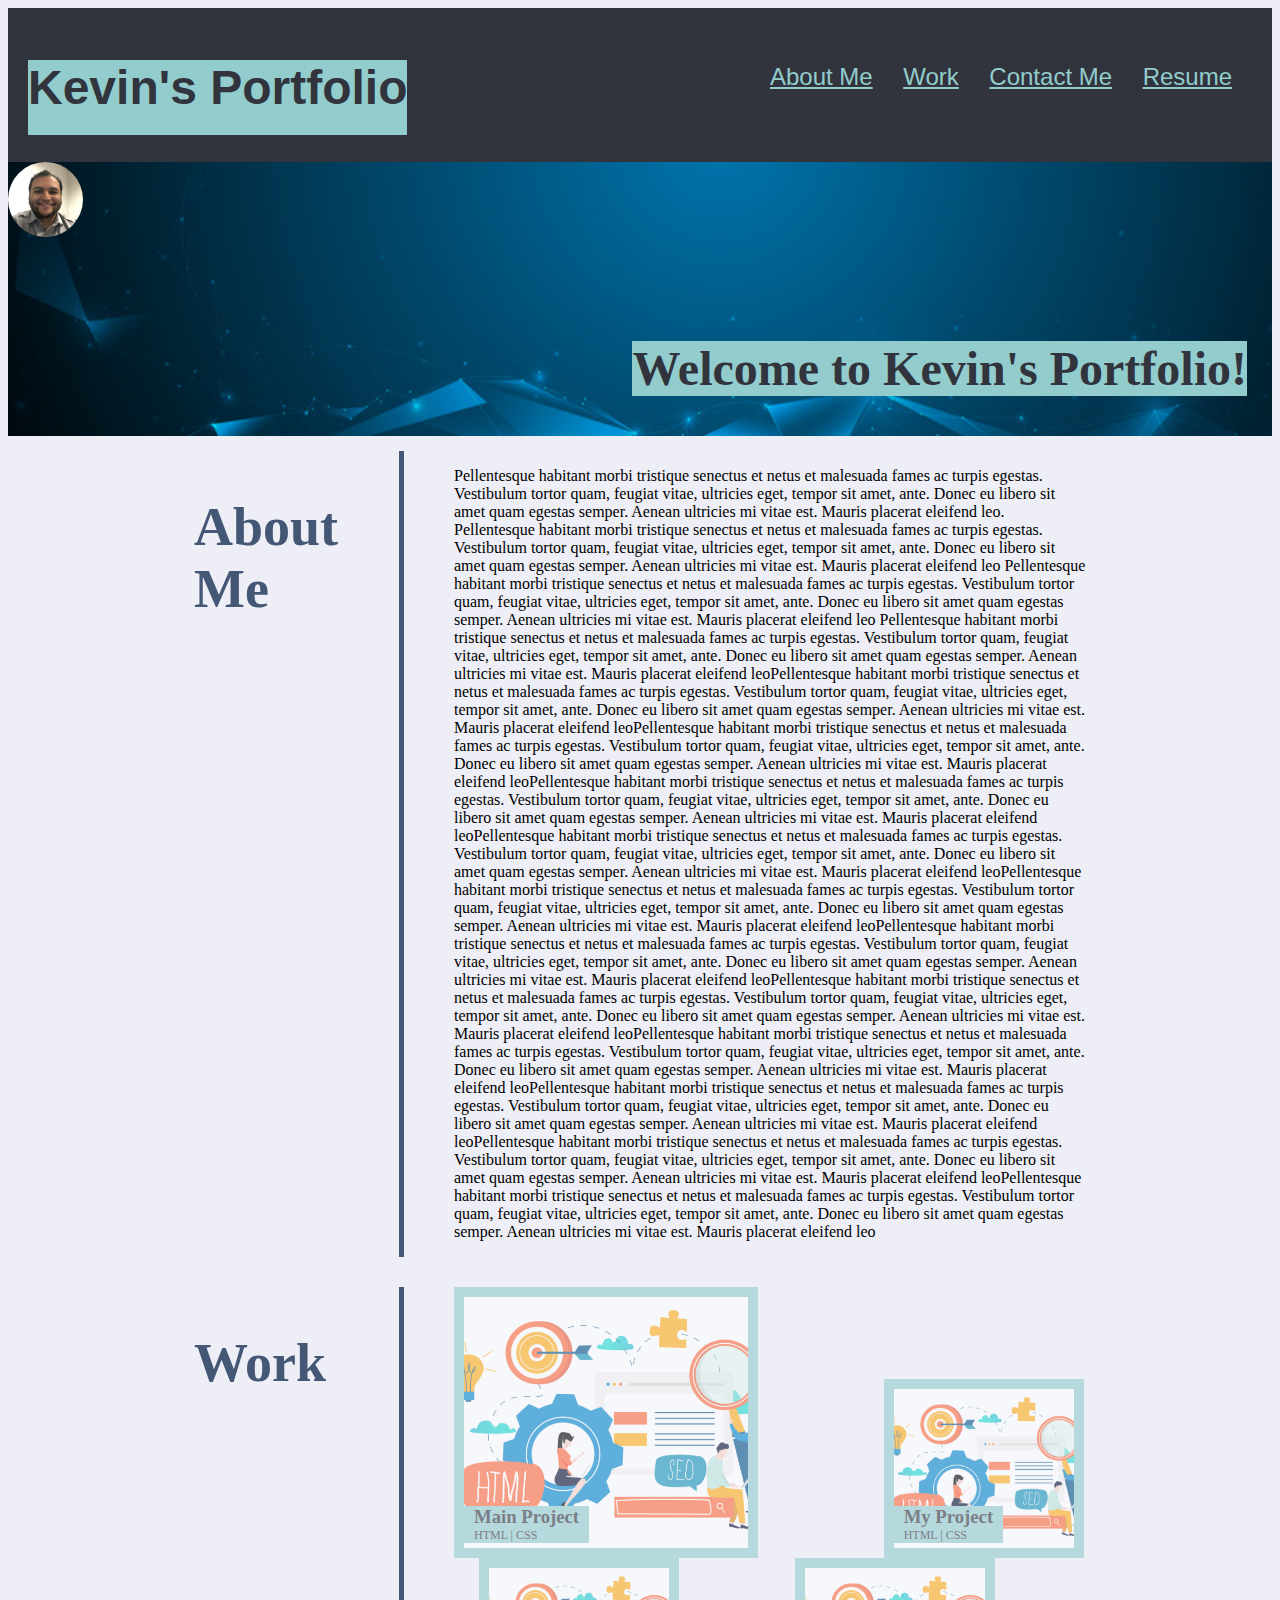
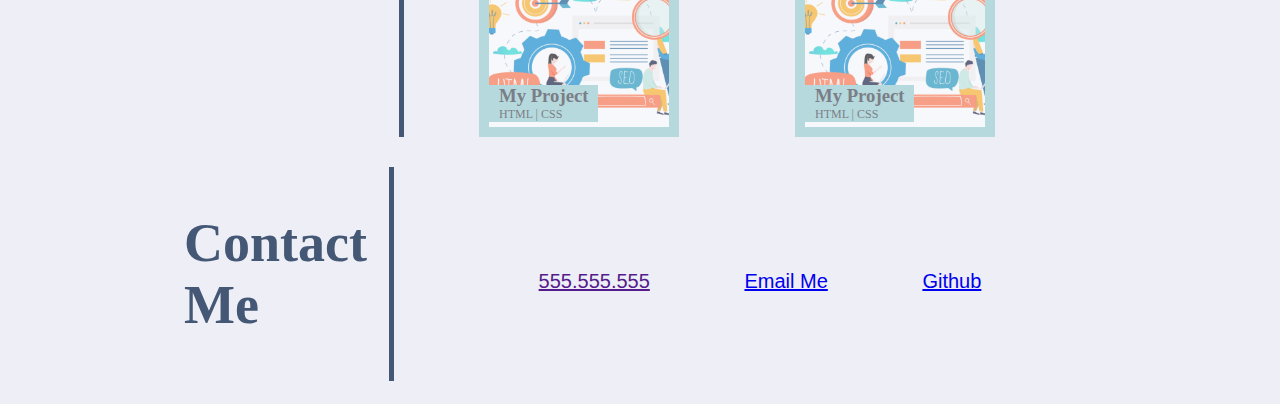
<file: index.html>
<!DOCTYPE html>
<html lang="en">
<head>
    <link rel="stylesheet" href="./assets/css/style.css">
    <meta charset="UTF-8">
    <meta http-equiv="X-UA-Compatible" content="IE=edge">
    <meta name="viewport" content="width=device-width, initial-scale=1.0">
    <title>Kevin's Portfolio</title>
</head>
<body>
    <header class ="main-header">
        <h1 >
            Kevin's Portfolio
        </h1>
        <nav>
            <ul>

                <li>
                    <a href="#about-me">About Me</a>
                </li>
                <li>
                    <a href="#work">Work</a>
                </li>
                <li>
                    <a href="#contact-me">Contact Me</a>
                </li>
                <li>
                    <a href="#resume">Resume</a>
                </li>
            </ul>
        </nav>
    </header>
    <section class="banner">

        <section class="headline">

            <section class="user-pic">
                <img class="user" src="./assets/images/user.jpg" alt="A picture of Kevin" width="75px" height="75px"/>
            </section>

            <section class="quote">
                <h2>Welcome to Kevin's Portfolio!</h2>
            </section>

        </section>
    </section>

    <main>
        <section id="about-me" class="content-container">

            <section class="content-header">
                <h2>About Me</h2>
            </section>
            <section class="content">
                <p>Pellentesque habitant morbi tristique senectus et netus et malesuada fames ac turpis egestas. Vestibulum tortor quam, feugiat vitae, ultricies eget, tempor sit amet, ante. Donec eu libero sit amet quam egestas semper. Aenean ultricies mi vitae est. Mauris placerat eleifend leo.
                Pellentesque habitant morbi tristique senectus et netus et malesuada fames ac turpis egestas. Vestibulum tortor quam, feugiat vitae, ultricies eget, tempor sit amet, ante. Donec eu libero sit amet quam egestas semper. Aenean ultricies mi vitae est. Mauris placerat eleifend leo
                Pellentesque habitant morbi tristique senectus et netus et malesuada fames ac turpis egestas. Vestibulum tortor quam, feugiat vitae, ultricies eget, tempor sit amet, ante. Donec eu libero sit amet quam egestas semper. Aenean ultricies mi vitae est. Mauris placerat eleifend leo
                Pellentesque habitant morbi tristique senectus et netus et malesuada fames ac turpis egestas. Vestibulum tortor quam, feugiat vitae, ultricies eget, tempor sit amet, ante. Donec eu libero sit amet quam egestas semper. Aenean ultricies mi vitae est. Mauris placerat eleifend leoPellentesque habitant morbi tristique senectus et netus et malesuada fames ac turpis egestas. Vestibulum tortor quam, feugiat vitae, ultricies eget, tempor sit amet, ante. Donec eu libero sit amet quam egestas semper. Aenean ultricies mi vitae est. Mauris placerat eleifend leoPellentesque habitant morbi tristique senectus et netus et malesuada fames ac turpis egestas. Vestibulum tortor quam, feugiat vitae, ultricies eget, tempor sit amet, ante. Donec eu libero sit amet quam egestas semper. Aenean ultricies mi vitae est. Mauris placerat eleifend leoPellentesque habitant morbi tristique senectus et netus et malesuada fames ac turpis egestas. Vestibulum tortor quam, feugiat vitae, ultricies eget, tempor sit amet, ante. Donec eu libero sit amet quam egestas semper. Aenean ultricies mi vitae est. Mauris placerat eleifend leoPellentesque habitant morbi tristique senectus et netus et malesuada fames ac turpis egestas. Vestibulum tortor quam, feugiat vitae, ultricies eget, tempor sit amet, ante. Donec eu libero sit amet quam egestas semper. Aenean ultricies mi vitae est. Mauris placerat eleifend leoPellentesque habitant morbi tristique senectus et netus et malesuada fames ac turpis egestas. Vestibulum tortor quam, feugiat vitae, ultricies eget, tempor sit amet, ante. Donec eu libero sit amet quam egestas semper. Aenean ultricies mi vitae est. Mauris placerat eleifend leoPellentesque habitant morbi tristique senectus et netus et malesuada fames ac turpis egestas. Vestibulum tortor quam, feugiat vitae, ultricies eget, tempor sit amet, ante. Donec eu libero sit amet quam egestas semper. Aenean ultricies mi vitae est. Mauris placerat eleifend leoPellentesque habitant morbi tristique senectus et netus et malesuada fames ac turpis egestas. Vestibulum tortor quam, feugiat vitae, ultricies eget, tempor sit amet, ante. Donec eu libero sit amet quam egestas semper. Aenean ultricies mi vitae est. Mauris placerat eleifend leoPellentesque habitant morbi tristique senectus et netus et malesuada fames ac turpis egestas. Vestibulum tortor quam, feugiat vitae, ultricies eget, tempor sit amet, ante. Donec eu libero sit amet quam egestas semper. Aenean ultricies mi vitae est. Mauris placerat eleifend leoPellentesque habitant morbi tristique senectus et netus et malesuada fames ac turpis egestas. Vestibulum tortor quam, feugiat vitae, ultricies eget, tempor sit amet, ante. Donec eu libero sit amet quam egestas semper. Aenean ultricies mi vitae est. Mauris placerat eleifend leoPellentesque habitant morbi tristique senectus et netus et malesuada fames ac turpis egestas. Vestibulum tortor quam, feugiat vitae, ultricies eget, tempor sit amet, ante. Donec eu libero sit amet quam egestas semper. Aenean ultricies mi vitae est. Mauris placerat eleifend leoPellentesque habitant morbi tristique senectus et netus et malesuada fames ac turpis egestas. Vestibulum tortor quam, feugiat vitae, ultricies eget, tempor sit amet, ante. Donec eu libero sit amet quam egestas semper. Aenean ultricies mi vitae est. Mauris placerat eleifend leo
                </p>
            </section>

        </section>

        <section id="work" class="content-container">
            <section class="content-header">
                <h2>Work</h2>
            </section>

            <section class="work-content">
                <section class="main-work">
                    <img src="./assets/images/seo.png" alt="This is an image of an seo collage"/>
                    <section class="project-name">
                        <h3>Main Project</h3>
                        <p>HTML | CSS</p>
                    </section>
                </section>

                <section class="content">
                    <img src="./assets/images/seo.png" alt="This is an image of an seo collage"/>
                    <section class="project-name">
                        <h3>My Project</h3>
                        <p>HTML | CSS</p>
                    </section>
                </section>

                <section class="content">
                    <img src="./assets/images/seo.png" alt="This is an image of an seo collage"/>
                    <section class="project-name">
                        <h3>My Project</h3>
                        <p>HTML | CSS</p>
                    </section>
                </section>

                <section class="content">
                    <img src="./assets/images/seo.png" alt="This is an image of an seo collage"/>
                    <section class="project-name">
                        <h3>My Project</h3>
                        <p>HTML | CSS</p>
                    </section>
                </section>
            </section>
          
        </section>

        <section id="contact-me" class="content-container">
            <section class="content-header">
                <h2>Contact Me</h2>
            </section>
            <section class="content">
                <section class="phone">
                    <a href="">555.555.555</a>
                </section>
                <section class="email">
                    <a href="mailto:kcas51@yahoo.com">Email Me</a>
                </section>
                <section class="github">
                    <a href="https://github.com/kcastil7">Github</a>
                </section>


            </section>

        </section>
    </main>
</body>
</html>
</file>
<file: assets/css/style.css>
:root {
    --darkblue: #31343D;
    --lightblue: #92CCCD;
    --content-header-blue:#445876;
    
  }

* {
    box-sizing: border-box;


  }

body {
    background-color: #EDEEF6;
}  
  

.main-header {
    display: flex;
    flex-wrap: wrap;
    justify-content: space-between;
    padding: 20px;
    font-family: 'Trebuchet MS', 'Lucida Sans Unicode', 'Lucida Grande', 'Lucida Sans', Arial, sans-serif;
    background-color: var(--darkblue);
    color: #ffffff;

}

.main-header h1 {
    background-color: var(--lightblue);
    color: #31343D;
    display: inline-block;
    font-size: 48px;
    height:75px;
}

.main-header nav {
    padding-top: 15px;
    margin-right: 20px;
    float: right;
    font-family: 'Gill Sans', 'Gill Sans MT', Calibri, 'Trebuchet MS', sans-serif;
    font-size: 20px;

}

.main-header nav ul {
    list-style-type: none;
}

.main-header nav ul li {

    display: inline-block;
    margin-left: 25px;
}

.main-header nav ul li a{
    color : var(--lightblue);
    font-size: 24px;
}

.banner {
    background-image: url("../images/banner.jpg");
    margin-top: -25px;
}
.banner h2{
    background-color:var(--lightblue);
    color: var(--darkblue);
    float:right;
    margin-right:25px;
    margin-top:100px;
    font-size: 48px;
}
.headline{
    display: flex;
    flex-wrap: wrap;
    flex-direction: column;

    /* width:25%; */
}
.quote {
    display: flex;
    align-self: flex-end;
}
.user {
    border-radius: 50%;
}

main {
    display: flex;
    flex-flow: column;
}

.content-container {
    display: flex;
    justify-content: center;
    padding-top: 15px;
    padding-bottom: 15px;

}
.content-header {
    display: flex;
    justify-content: flex-end;
    border-right: 5px solid var(--content-header-blue);
    font-size:36px;
    color: var(--content-header-blue);
    max-width:20%;
    margin-right: 25px;
}

.content-container h2 {
    display: flex;
    flex-wrap: wrap;
    flex: 1 1 0;
    margin-right:5px;
    width: 200px;
}


.content {
    width: 50%;
    display: flex;
    flex-wrap: wrap;
    margin-left: 25px;
}


#work .work-content .content {
    display: flex;
    position:relative;
    flex: 1 0 0;
    align-items:flex-end;
    opacity: 0.6;

}

#work .work-content .main-work {
    display: flex;
    position:relative;
    flex: 2 0 0;
    align-items:flex-end;
    opacity: 0.6;

}
.work-content {
    display: flex;
    flex-wrap: wrap;
    justify-content: center;
    margin-left: 25px;
    width: 50%;
}



#work .work-content .content:hover {
    opacity: 1.0 !important;

}

#work .work-content .main-work:hover {
    opacity: 1.0 !important;

}



#work .content img{
    border: 10px solid var(--lightblue);
    min-width: 150px;
    max-width:200px;
    /* width: 75%; */
    /* max-height: 250px; */
}

#work .main-work img{
    border: 10px solid var(--lightblue);
    min-width: 250px;
    width: 75%;
    /* max-height: 250px; */
}
.project-name {
    display: flex;
    flex-direction: column;
    position:absolute;
    background-color: var(--lightblue);
    color: var(--darkblue);
    margin-left: 10px;
    margin-bottom: 15px;
    padding-right:10px;
    padding-left: 10px;

}

.main-work .project-name {
    flex-direction: column;
    position:absolute;
    background-color: var(--lightblue);
    color: var(--darkblue);
    margin-left: 10px;
    margin-top: -60px;
    padding-right:10px;
    padding-left: 10px;

}

#work .content h3 {
    display: flex;
    margin-bottom: 0;
    margin-top: 0;
}

#work .main-work h3 {
    display: flex;
    margin-bottom: 0;
    margin-top: 0;
}

#work .content p {
    display: flex;
    align-self: flex-start;
    font-size: 12px;
    margin-top: 0px;
    margin-bottom: 0px;
}

#work .main-work p {
    display: flex;
    align-self: flex-start;
    font-size: 12px;
    margin-top: 0px;
    margin-bottom: 0px;
}

#contact-me .content {
    display: flex;
    justify-content: space-evenly;
    align-items: center;
    padding-top: 15px;
    margin-right: 20px;
    float: right;
    font-family: 'Gill Sans', 'Gill Sans MT', Calibri, 'Trebuchet MS', sans-serif;
    font-size: 20px;

}
</file>
